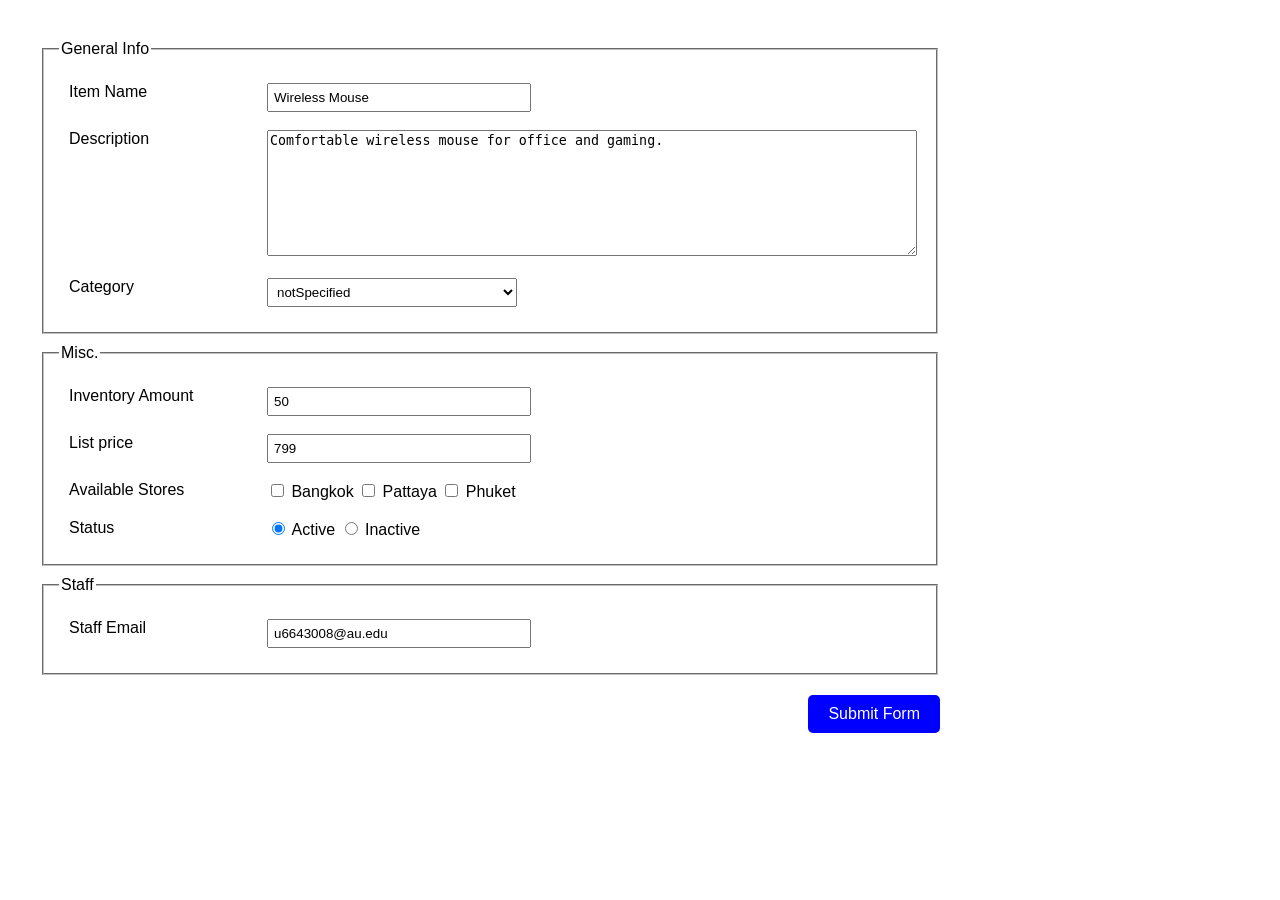
<file: FormRender.html>
<!DOCTYPE html>
<html lang="en">
<head>
<meta charset="UTF-8">
<meta name="viewport" content="width=device-width, initial-scale=1.0">
<title>Product Form</title>

<style>
body{
    font-family: Arial, sans-serif;
    margin:40px;
}

form{
    width:900px;
}

fieldset{
    margin-bottom:10px;
    padding:15px;
}

table{
    width:100%;
}

td{
    padding:8px;
    vertical-align:top;
}

.label{
    width:180px;
}

input[type="text"],
input[type="number"],
input[type="email"],
select{
    width:250px;
    padding:5px;
}

textarea{
    width:100%;
    height:120px;
    resize:vertical;
}

.submit{
    text-align:right;
    margin-top:20px;
}

button{
    background:blue;
    color:white;
    border:none;
    padding:10px 20px;
    font-size:16px;
    border-radius:5px;
    cursor:pointer;
}

button:hover{
    background:darkblue;
}
</style>

</head>
<body>

<form action="https://teach-backend-fawn.vercel.app/api/product"
      method="POST"
      enctype="multipart/form-data">

    <fieldset>
        <legend>General Info</legend>

        <table>
            <tr>
                <td class="label">Item Name</td>
                <td>
                    <input
                        type="text"
                        name="itemName"
                        value="Wireless Mouse">
                </td>
            </tr>

            <tr>
                <td>Description</td>
                <td>
                    <textarea name="itemDescription">Comfortable wireless mouse for office and gaming.</textarea>
                </td>
            </tr>

            <tr>
                <td>Category</td>
                <td>
                    <select name="category">
                        <option value="notSpecified" selected>notSpecified</option>
                        <option value="consumption">consumption</option>
                        <option value="household">household</option>
                        <option value="electronic">electronic</option>
                        <option value="gadget">gadget</option>
                    </select>
                </td>
            </tr>
        </table>

    </fieldset>

    <fieldset>
        <legend>Misc.</legend>

        <table>

            <tr>
                <td class="label">Inventory Amount</td>
                <td>
                    <input
                        type="number"
                        name="inventoryAmount"
                        value="50">
                </td>
            </tr>

            <tr>
                <td>List price</td>
                <td>
                    <input
                        type="number"
                        name="listPrice"
                        value="799">
                </td>
            </tr>

            <tr>
                <td>Available Stores</td>
                <td>

                    <label>
                        <input
                            type="checkbox"
                            name="availableStore[]"
                            value="Bangkok">
                        Bangkok
                    </label>

                    <label>
                        <input
                            type="checkbox"
                            name="availableStore[]"
                            value="Pattaya">
                        Pattaya
                    </label>

                    <label>
                        <input
                            type="checkbox"
                            name="availableStore[]"
                            value="Phuket">
                        Phuket
                    </label>

                </td>
            </tr>

            <tr>
                <td>Status</td>
                <td>

                    <label>
                        <input
                            type="radio"
                            name="status"
                            value="Active"
                            checked>
                        Active
                    </label>

                    <label>
                        <input
                            type="radio"
                            name="status"
                            value="Inactive">
                        Inactive
                    </label>

                </td>
            </tr>

        </table>

    </fieldset>

    <fieldset>
        <legend>Staff</legend>

        <table>

            <tr>
                <td class="label">Staff Email</td>
                <td>
                    <input
                        type="email"
                        name="staffEmail"
                        value="u6643008@au.edu">
                </td>
            </tr>

        </table>

    </fieldset>

    <div class="submit">
        <button type="submit">Submit Form</button>
    </div>

</form>

</body>
</html>
</file>
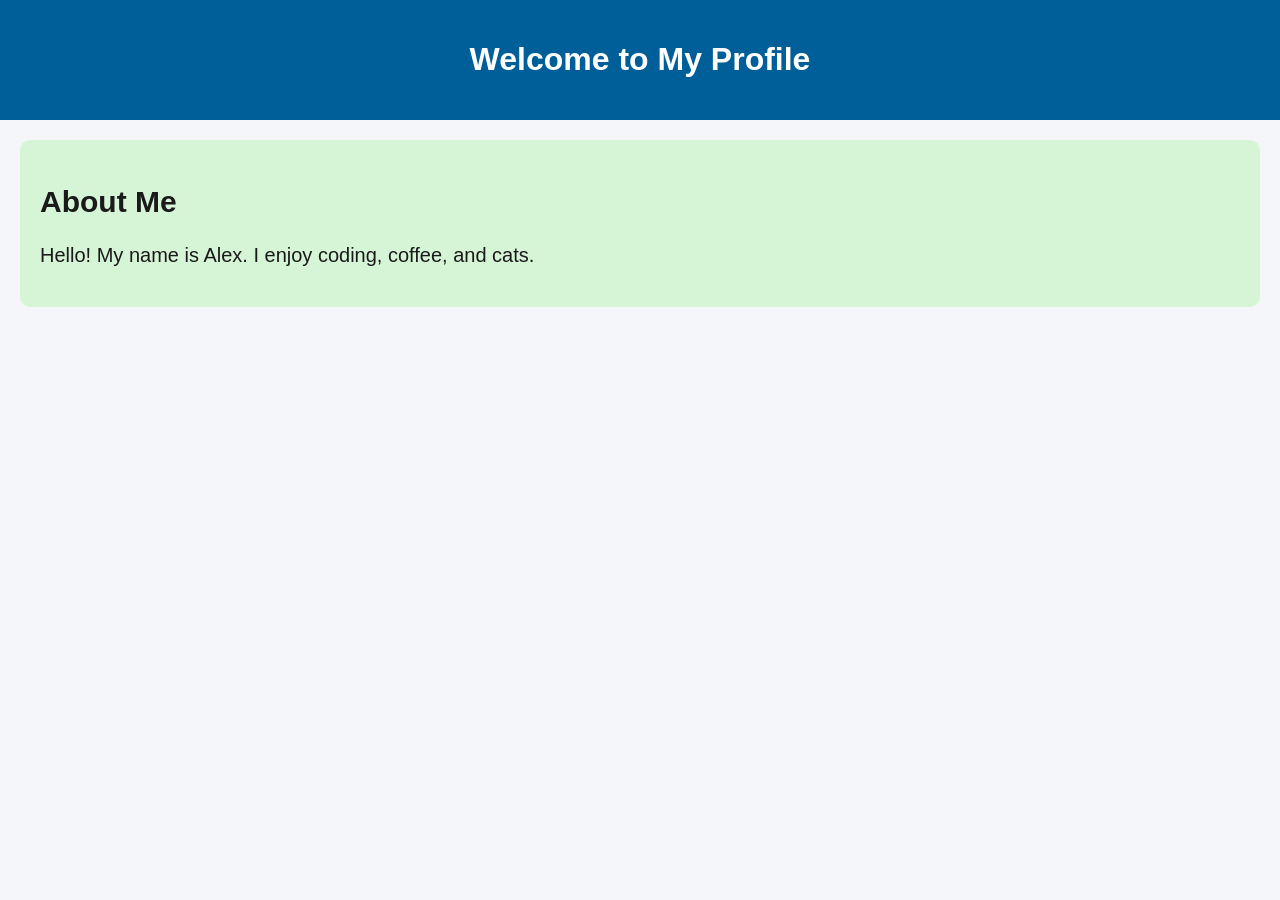
<file: profile2.html>
<!DOCTYPE html> 

<html lang="en"> 

<head> 

  <meta charset="UTF-8"> 

  <meta name="viewport" content="width=device-width, initial-scale=1.0"> 

  <!-- Link to the external CSS file --> 

  <link rel="stylesheet" href="public/css/profile.css"> 

  <title>My Profile - CSS Example 1</title> 

</head> 

<body> 

  <header> 

    <h1>Welcome to My Profile</h1> 

  </header> 

  <section class="about"> 

    <h2>About Me</h2> 

    <p>Hello! My name is Alex. I enjoy coding, coffee, and cats.</p> 

  </section> 

</body> 

</html>
</file>
<file: public/css/profile.css>
body {
    margin: 0;
    font-family: Arial, Helvetica, sans-serif;
    background-color: #f5f6fa;
    color: #333;
}

header {
    background-color: #005f99;
    color: white;
    text-align: center;
    padding: 20px;
}

section {
    background-color: #d6f5d6;
    color: #1a1a1a;
    font-size: 1.25em;
    padding: 20px;
    margin: 20px;
    border-radius: 10px;
}

img {
    display: block;
    margin: 0 auto 20px auto;
    border-radius: 10px;
}
</file>
